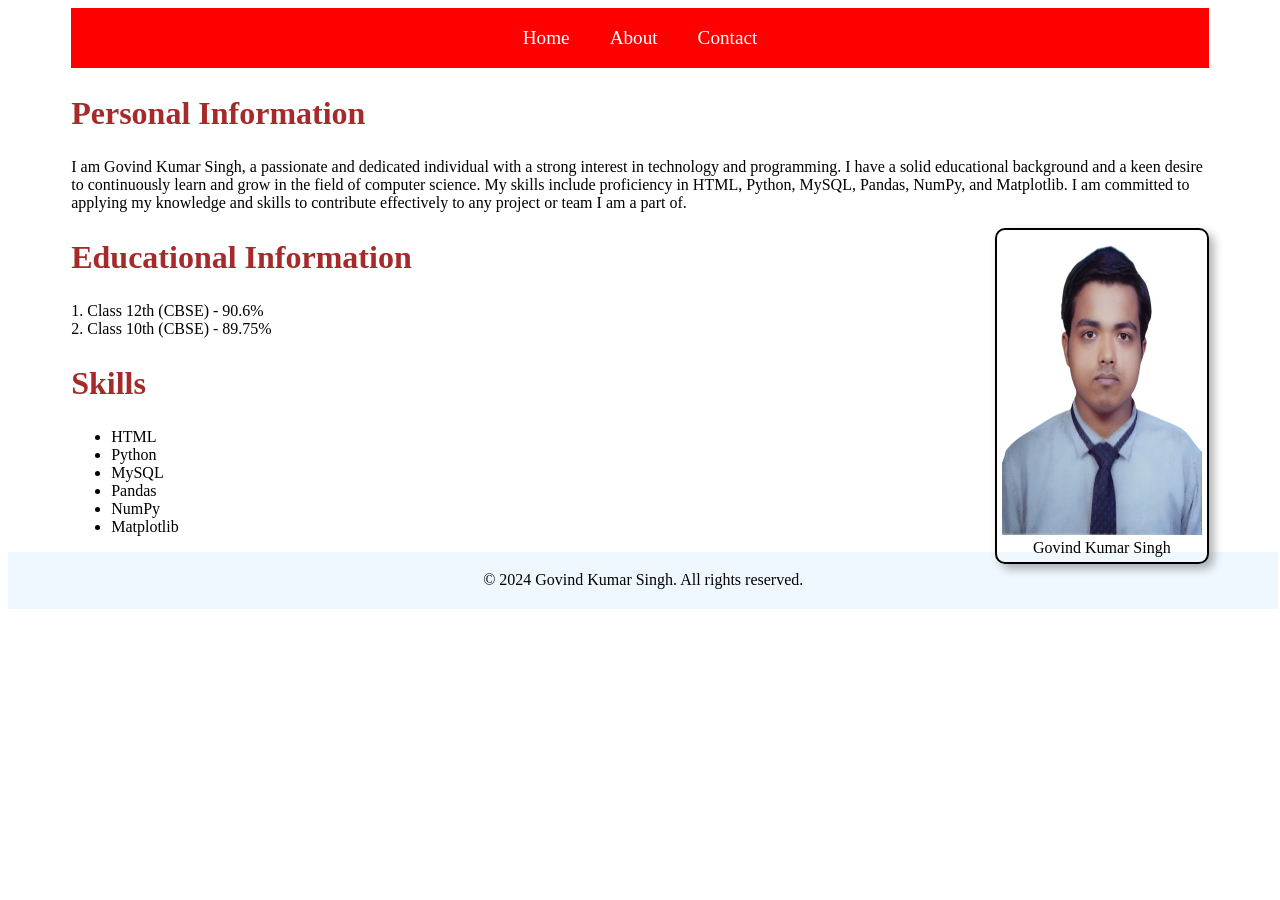
<file: index.html>
<!DOCTYPE html>
<html lang="en">

<head>
    <link rel="stylesheet" href="style.css">

    <title>Govind Kr Singh</title>

    <link rel="icon" type="image/jpeg" href="images.jpeg">
</head>

<body>

    <div class="navbar">
        <a href="index.html" class = 'split'>Home</a>
        <a href="about.html" class = 'split'>About</a>
        <a href="contact.html" class = 'split'>Contact</a>
    </div>

    <div class="content">

        <div class="profile">

            <section id="Personal-Information">
                <h1>Personal Information</h1>

                <p>
                    I am Govind Kumar Singh, a passionate and dedicated individual
                    with a strong interest in technology and programming. I have a solid
                    educational background and a keen desire to continuously learn and
                    grow in the field of computer science. My skills include proficiency
                    in HTML, Python, MySQL, Pandas, NumPy, and Matplotlib. I am committed to 
                    applying my knowledge and skills to contribute effectively to any project
                    or team I am a part of.
                </p>
            </section>

            <div class="photo">
                <img src="Images/GovindKumarSingh_Photos.jpg"
                     alt="Govind Kumar Singh"
                     width="200"
                     height="300">
                     <div class="caption">Govind Kumar Singh</div>
            </div>

        </div>

        <div class="cards">

            <section id="Education">
                <h1>Educational Information</h1>

                <p>
                    1. Class 12th (CBSE) - 90.6%<br>
                    2. Class 10th (CBSE) - 89.75%
                </p>
            </section>

            <section id="Skills">
                <h1>Skills</h1>

                <p>
                    <ul>
                        <li>HTML</li>
                        <li>Python</li>
                        <li>MySQL</li>
                        <li>Pandas</li>
                        <li>NumPy</li>
                        <li>Matplotlib</li>
                    </ul>
                </p>
            </section>

        </div>

    </div>

</body>
<footer>
    <p>&copy; 2024 Govind Kumar Singh. All rights reserved.</p>
</footer>
</html>
</file>
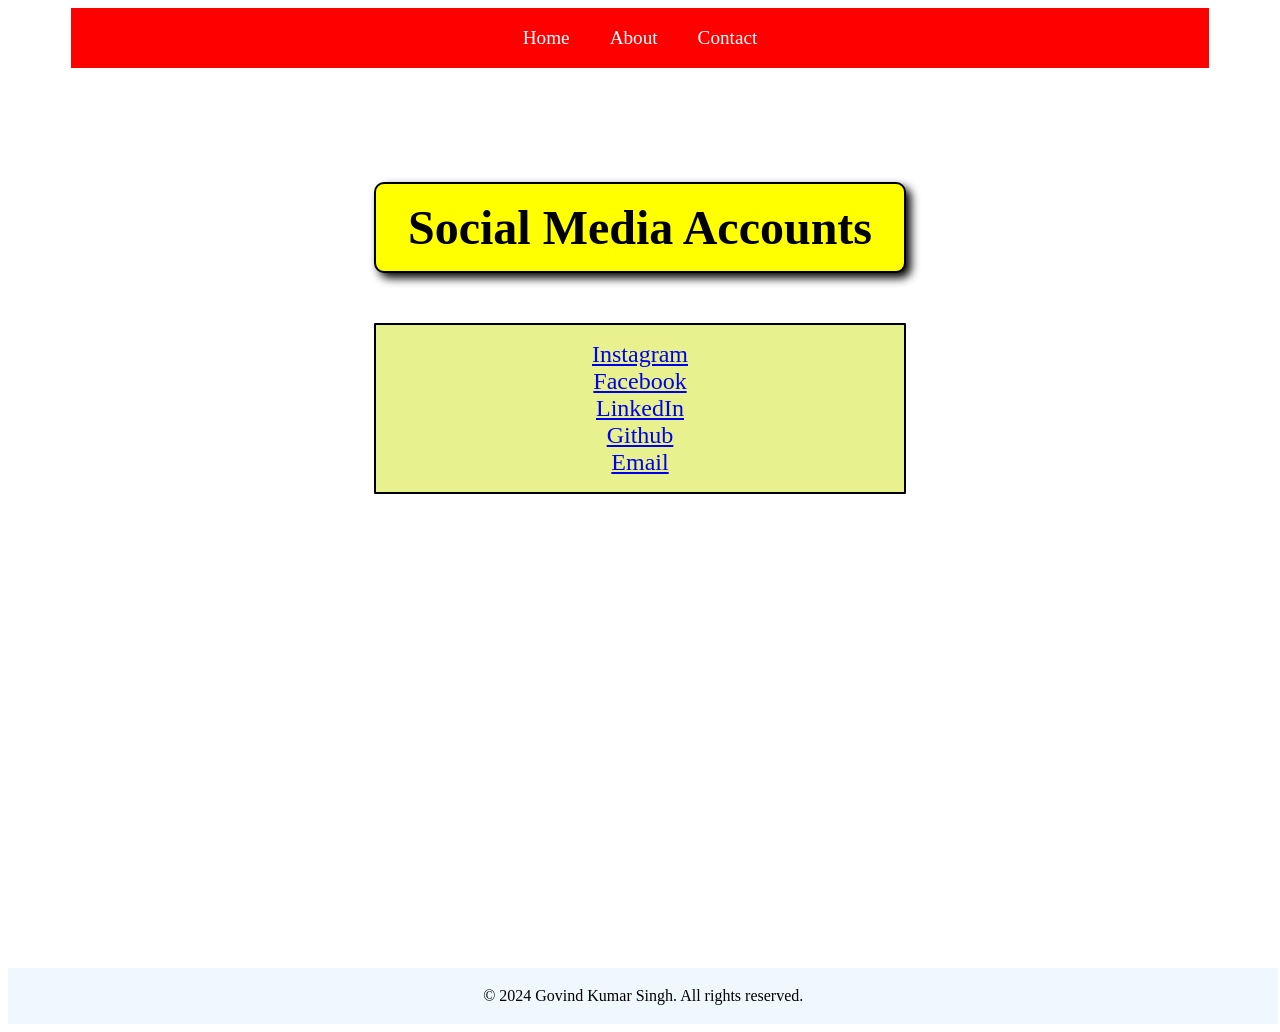
<file: contact.html>
<!DOCTYPE html>
<html lang="en">
<link rel="stylesheet" href="style.css">
<link rel="stylesheet" href="contact.css">
    <title>
        Contact Me
    </title>
    <body>
    <div class="navbar">
    <a href="index.html">Home</a>
    <a href="about.html">About</a>
    <a href="contact.html">Contact</a>
</div>

    
    <div class="Social-Media">
        <section id = 'accounts'>
            <h1>Social Media Accounts</h1><br>
            <p>
                <a href = "https://www.instagram.com/newtongovind/">Instagram</a><br>
                <a href = "https://www.facebook.com/profile.php?id=61592117983069">Facebook</a><br>
                <a href = "https://www.linkedin.com/in/govindrkumar">LinkedIn</a><br>
                <a href = "https://www.github.com/govindrkumar">Github</a><br>
                <a href = "mailto:govindkumarsingh123gksingh@gmail.com">Email</a><br>
            </p>
        </section>
    </div>
    </body>
<footer>
    <p>&copy; 2024 Govind Kumar Singh. All rights reserved.</p>
</footer>

</html>
</file>
<file: style.css>
.navbar {
    width: 90%;
    height: 60px;
    background-color: red;
    display: flex;
    justify-content: center;
    align-items: center;
    gap: 0.5rem;
    margin: 0 auto;
}

.navbar a {
    color: white;
    text-decoration: none;
    font-size: 1.2rem;
    padding: 20px 16px;
    transition: all 0.2s ease;
}

.navbar a:hover {
    background-color: white;
    color: red;
}

.content {
    width: 90%;
    margin: 0 auto;
    justify-content: left;
    align-items: left;
}

#Personal-Information h1 {
    color: brown;
    font-size: 2rem;
}
.photo{
    float: right;
    margin-top: 0rem;
    border : 3px solid black;
    padding: 5px;
    border-radius: 10px;
    border: solid 2px black;
    box-shadow: 5px 5px 10px rgba(0, 0, 0, 0.3);
}
.photo:hover{
    transform: scale(1.10);
    box-shadow: 10px 10px 20px rgba(0, 0, 0, 0.5);
}


.caption{
    text-align:center;
    font-size: 1rem;
}


#Skills h1 {
    color: brown;
    font-size: 2rem;
}

#Skills ul {
    list-style-type: disc;
}

#Education h1 {
    color: brown;
    font-size: 2rem;
}

footer {
    background-color: aliceblue;
    text-align: center;
    padding: 0.2rem;
    width: 100%;
    bottom: 0;
}
</file>
<file: contact.css>
.Social-Media {
    min-height: 100vh;
    display: flex;
    justify-content: center;
    align-items: center;
}

#accounts {
    display: flex;
    justify-content: center;
    text-align: center;
    flex-direction: column;
}

#accounts h1 {
    font-size: 3rem;
    margin-bottom: 2rem;
    padding: 1rem 2rem;
    background : yellow;
    border: 2px solid black;
    border-radius: 10px;
    box-shadow: 5px 5px 10px rgba(1,1,2,3);
}

#accounts p {
    font-size: 1.5rem;
    margin: 0;
    margin-bottom: 25rem;
    padding: 1rem 1rem;
    background: rgb(231, 241, 141);
    border: 2px solid black;
    border-radius: 1px;
    box-shadow: none;
}
</file>
